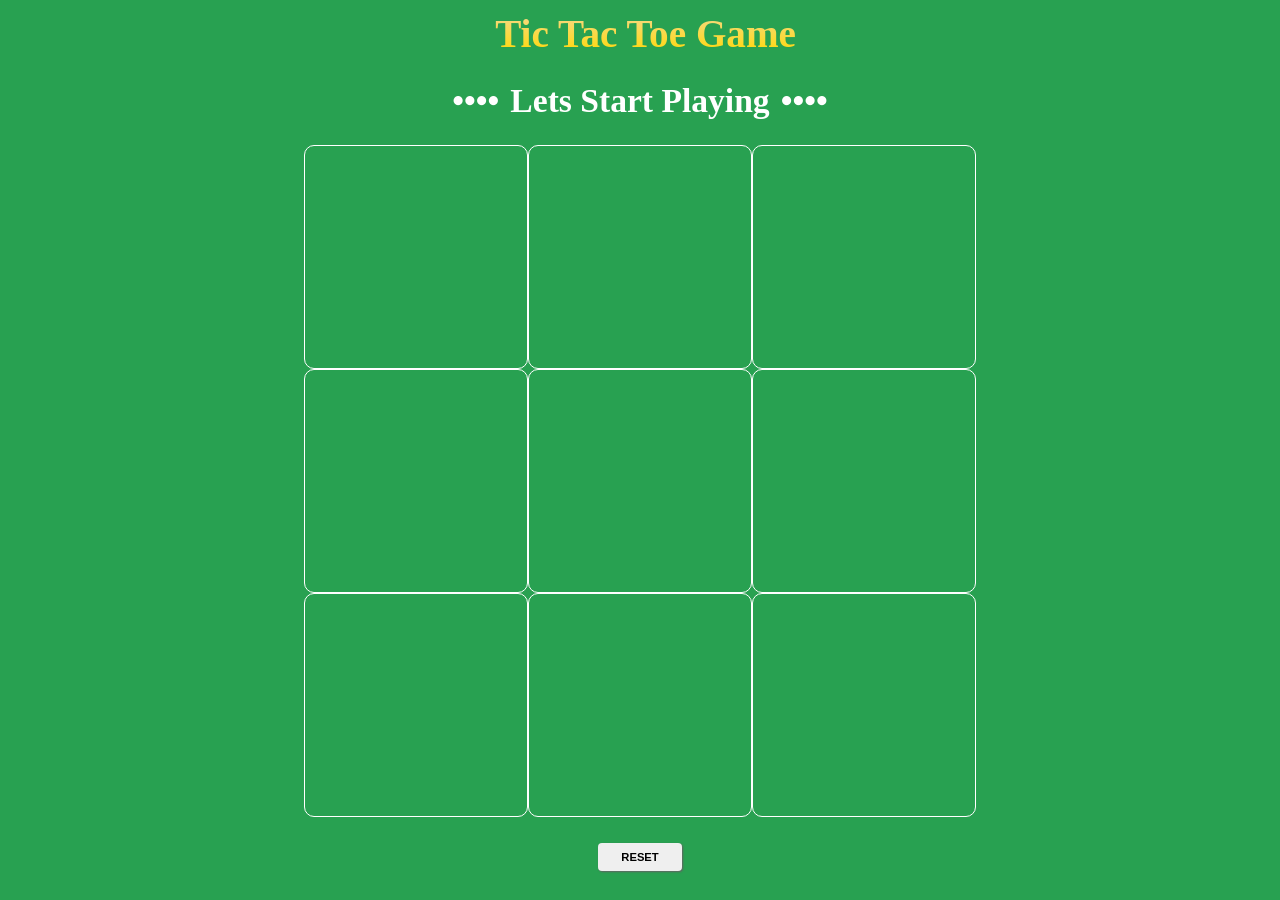
<file: index.html>
<!DOCTYPE html>
<html lang="en">
    <head>
        <meta charset="UTF-8" />
        <meta http-equiv="X-UA-Compatible" content="IE=edge" />
        <meta name="viewport" content="width=device-width, initial-scale=1.0" />
        <link rel="stylesheet" href="Styles/styles.css" />
        <title>TicTacToe</title>
    </head>
    <body>
        <h1 class="game-header">Tic Tac Toe Game</h1>
        <div class="main">
            <h1 class="header">Lets start playing</h1>
        </div>
        <div class="main-game-box">
            <div class="box"><p class="boxtext"></p></div>
            <div class="box"><p class="boxtext"></p></div>
            <div class="box"><p class="boxtext"></p></div>
            <div class="box"><p class="boxtext"></p></div>
            <div class="box"><p class="boxtext"></p></div>
            <div class="box"><p class="boxtext"></p></div>
            <div class="box"><p class="boxtext"></p></div>
            <div class="box"><p class="boxtext"></p></div>
            <div class="box"><p class="boxtext"></p></div>
        </div>

        <div class="game-info">
            <span class="info"></span>
        </div>
        <div class="main-reset-btn">
            <button class="reset-btn" onclick="resetAll()">Reset</button>
        </div>

        <div class="game-result">
            <div class="result">Hi</div>
        </div>
        <script src="Javascript/index.js"></script>
    </body>
</html>
</file>
<file: Styles/styles.css>
@charset "UTF-8";
* {
  padding: 0%;
  margin: 0%;
  -webkit-box-sizing: border-box;
          box-sizing: border-box;
}

html {
  font-size: 10px;
}

@media only screen and (max-width: 360px) {
  html {
    font-size: 50%;
  }
}

@media only screen and (max-width: 480px) {
  html {
    font-size: 50%;
  }
}

@media only screen and (min-width: 768px) {
  html {
    font-size: 70%;
  }
}

body {
  background: #28a151;
  color: white;
  display: -webkit-box;
  display: -ms-flexbox;
  display: flex;
  -webkit-box-orient: vertical;
  -webkit-box-direction: normal;
      -ms-flex-direction: column;
          flex-direction: column;
}

.game-header {
  font-size: 3.5rem;
  padding-left: 1rem;
  padding-top: 1rem;
  text-align: center;
  background-image: -webkit-gradient(linear, left top, left bottom, from(#f1d9b5), to(#ffd900));
  background-image: linear-gradient(top, #f1d9b5, #ffd900);
  background-clip: text;
  -webkit-background-clip: text;
  color: transparent;
}

.main .header {
  font-size: 3rem;
  text-align: center;
  margin: 2%;
  text-transform: capitalize;
}

.main .header::before {
  content: "••••";
  padding-right: 1rem;
}

.main .header::after {
  content: "••••";
  padding-left: 1rem;
}

.main-game-box {
  width: 40%;
  height: 70vh;
  position: relative;
  top: 50%;
  left: 30%;
  display: -ms-grid;
  display: grid;
  -webkit-box-pack: center;
      -ms-flex-pack: center;
          justify-content: center;
  -webkit-box-align: centers;
      -ms-flex-align: centers;
          align-items: centers;
  -ms-grid-columns: (20em)[3];
      grid-template-columns: repeat(3, 20em);
  -ms-grid-rows: (20em)[3];
      grid-template-rows: repeat(3, 20em);
}

@media only screen and (max-width: 360px) {
  .main-game-box {
    width: 80%;
    left: 0%;
    margin: auto;
    height: auto;
    -ms-grid-columns: (15em)[3];
        grid-template-columns: repeat(3, 15em);
    -ms-grid-rows: (15em)[3];
        grid-template-rows: repeat(3, 15em);
  }
}

@media only screen and (min-width: 1450px) {
  .main-game-box {
    -ms-grid-columns: (30em)[3];
        grid-template-columns: repeat(3, 30em);
    -ms-grid-rows: (30em)[3];
        grid-template-rows: repeat(3, 30em);
  }
}

.main-game-box .box {
  border: 0.2px solid white;
  border-radius: 10px;
  display: -webkit-box;
  display: -ms-flexbox;
  display: flex;
  -webkit-box-pack: center;
      -ms-flex-pack: center;
          justify-content: center;
  -webkit-box-align: center;
      -ms-flex-align: center;
          align-items: center;
  font-size: 13rem;
}

.main-game-box .box:hover {
  background-color: aqua;
  color: black;
  cursor: pointer;
}

.main-reset-btn,
.game-info {
  margin-top: 4rem;
  display: -webkit-box;
  display: -ms-flexbox;
  display: flex;
  -webkit-box-pack: center;
      -ms-flex-pack: center;
          justify-content: center;
}

@media only screen and (min-width: 1450px) {
  .main-reset-btn,
  .game-info {
    margin-top: 25em;
  }
}

.main-reset-btn .reset-btn,
.game-info .reset-btn {
  width: 7.5rem;
  height: 2.5rem;
  border-radius: 4px;
  font-size: 1rem;
  font-weight: 600;
  text-transform: uppercase;
  outline: none;
  border: none;
  color: black;
  -webkit-box-shadow: 1px 1px 2px #636363;
          box-shadow: 1px 1px 2px #636363;
}

.main-reset-btn .reset-btn:hover,
.game-info .reset-btn:hover {
  cursor: pointer;
  color: white;
  background: #6b1745;
}

@media only screen and (max-width: 360px) {
  .main-reset-btn .reset-btn,
  .game-info .reset-btn {
    min-width: 70px;
    min-height: 25px;
  }
}

.main-reset-btn .info,
.game-info .info {
  font-size: 2rem;
}

.main-reset-btn {
  margin-top: 2rem;
}

.game-result {
  position: absolute;
  top: 35%;
  text-align: center;
  width: 100%;
  display: none;
}

.game-result .result {
  background: url("https://media1.giphy.com/media/xT0GqkbKlg3wuaETVS/200.webp?cid=ecf05e47zpv7i30eb12380k4p7y7xm4zyy2jvm85bnj7vhrw&rid=200.webp&ct=g") center;
  font-size: 10vw;
  text-transform: uppercase;
  background-clip: text;
  -webkit-background-clip: text;
  color: transparent;
}
/*# sourceMappingURL=styles.css.map */
</file>
